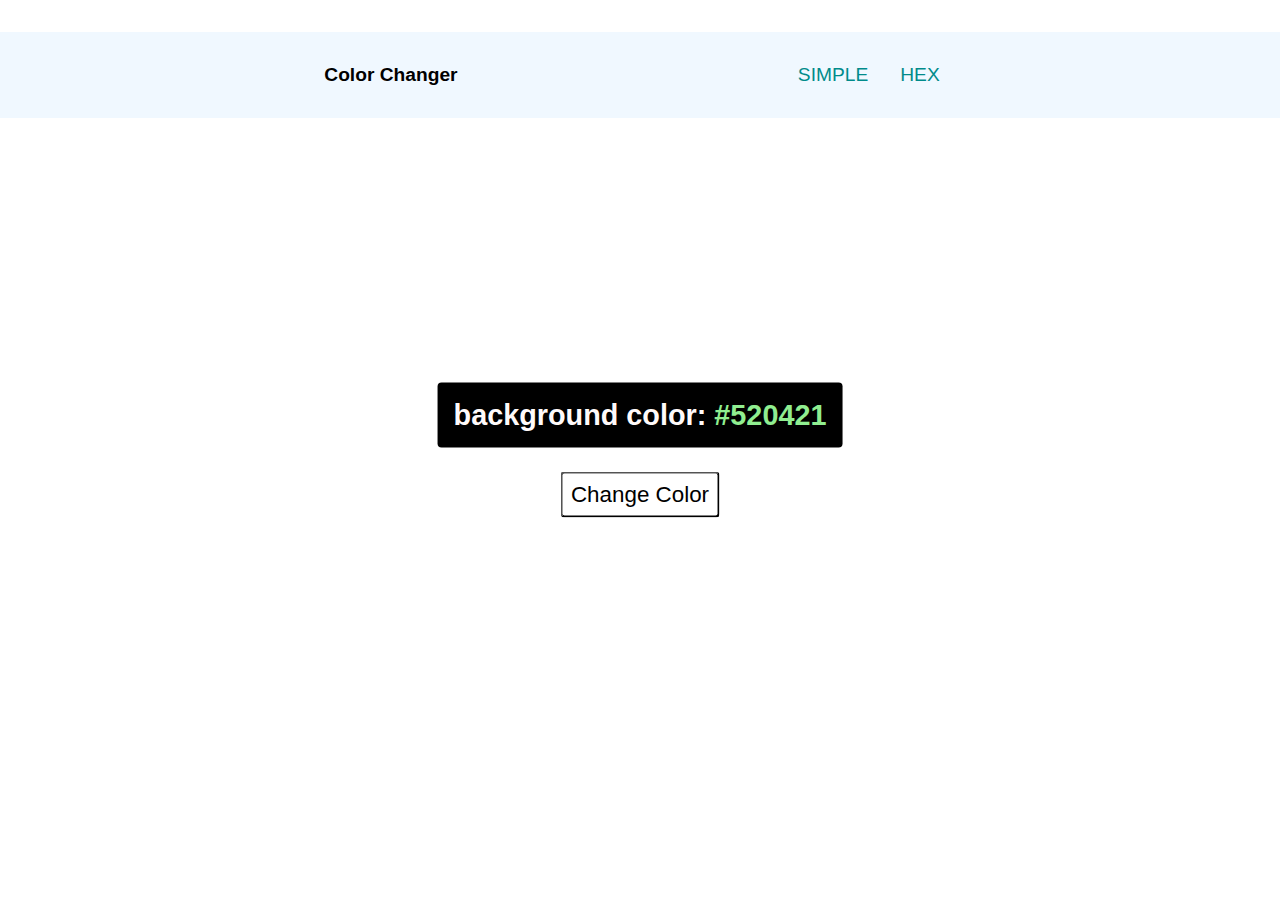
<file: index.html>
<!DOCTYPE html>
<html lang="en">
  <head>
    <meta charset="UTF-8" />
    <meta http-equiv="X-UA-Compatible" content="IE=edge" />
    <meta name="viewport" content="width=device-width, initial-scale=1.0" />
    <link rel="stylesheet" href="style.css" />
    <link
      href="https://fonts.googleapis.com/css2?family=Open+Sans:wght@400;500;600&display=swap"
      rel="stylesheet"
    />
    <title>Color Changer</title>
  </head>
  <body>
    <nav>
      <div class="nav-center">
        <h4>Color Changer</h4>
        <ul class="nav-links">
          <li>
            <a href="index.html">simple</a>
          </li>
          <li>
            <a href="hex.html">hex</a>
          </li>
        </ul>
      </div>
    </nav>
    <main>
      <div class="container">
        <h2>background color: <span class="color">#520421</span></h2>
        <button class="btn btn-hero" id="btn">Change Color</button>
      </div>
    </main>
    <script src="script.js"></script>
  </body>
</html>
</file>
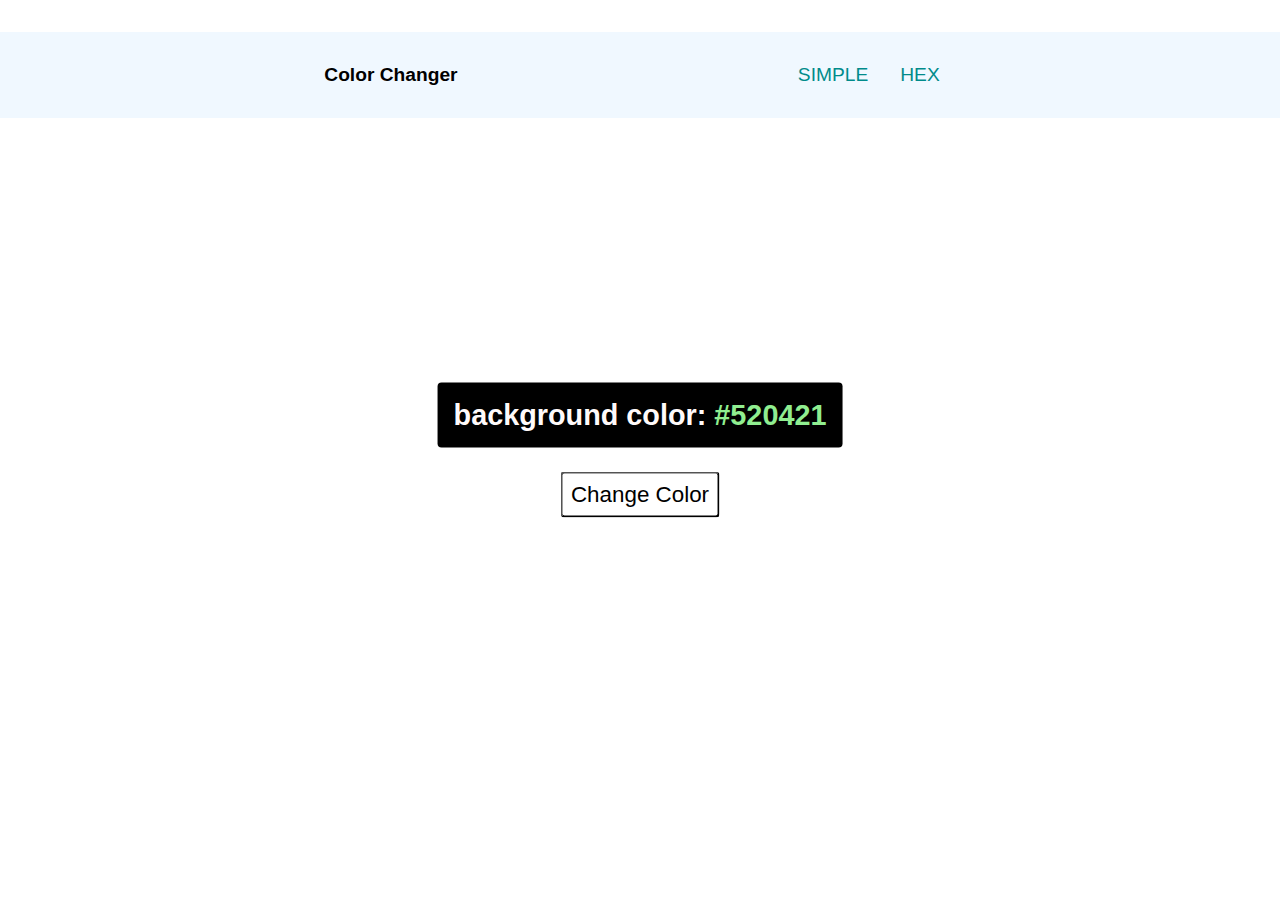
<file: hex.html>
<!DOCTYPE html>
<html lang="en">
  <head>
    <meta charset="UTF-8" />
    <meta http-equiv="X-UA-Compatible" content="IE=edge" />
    <meta name="viewport" content="width=device-width, initial-scale=1.0" />
    <link rel="stylesheet" href="style.css" />
    <link
      href="https://fonts.googleapis.com/css2?family=Open+Sans:wght@400;500;600&display=swap"
      rel="stylesheet"
    />
    <title>Color Changer</title>
  </head>
  <body>
    <nav>
      <div class="nav-center">
        <h4>Color Changer</h4>
        <ul class="nav-links">
          <li>
            <a href="index.html">simple</a>
          </li>
          <li>
            <a href="hex.html">hex</a>
          </li>
        </ul>
      </div>
    </nav>
    <main>
      <div class="container">
        <h2>background color: <span class="color">#520421</span></h2>
        <button class="btn btn-hero" id="btn">Change Color</button>
      </div>
    </main>
    <script src="hex.js"></script>
  </body>
</html>
</file>
<file: style.css>
* {
  margin: 0;
  padding: 0;
  box-sizing: border-box;
}

body {
  font-family: "open-sans", sans-serif;
  font-size: 1.2rem;
}

nav {
  margin-top: 2rem;
  background-color: aliceblue;
  padding: 2rem 0;
}

.nav-center {
  display: flex;
  justify-content: space-evenly;
}

.nav-links {
  list-style: none;
  display: flex;
}

.nav-links a {
  padding: 1rem;
  text-decoration: none;
  text-transform: uppercase;

  color: darkcyan;
}

.nav-links a:hover {
  filter: brightness(130%);
}

.container {
  position: absolute;
  top: 50%;
  left: 50%;
  transform: translate(-50%, -50%);

  text-align: center;
}

.container h2 {
  background-color: black;
  color: snow;
  padding: 1rem;
  border-radius: 4px;
}

.color {
  color: lightgreen;
}

.btn-hero {
  background-color: transparent;
  color: black;
  font-size: 1.4rem;
  margin-top: 1.5rem;
  padding: 0.5rem;
  border-radius: 4px;
  cursor: pointer;
}

.btn-hero:hover {
  color: white;
  background-color: black;
}
</file>
